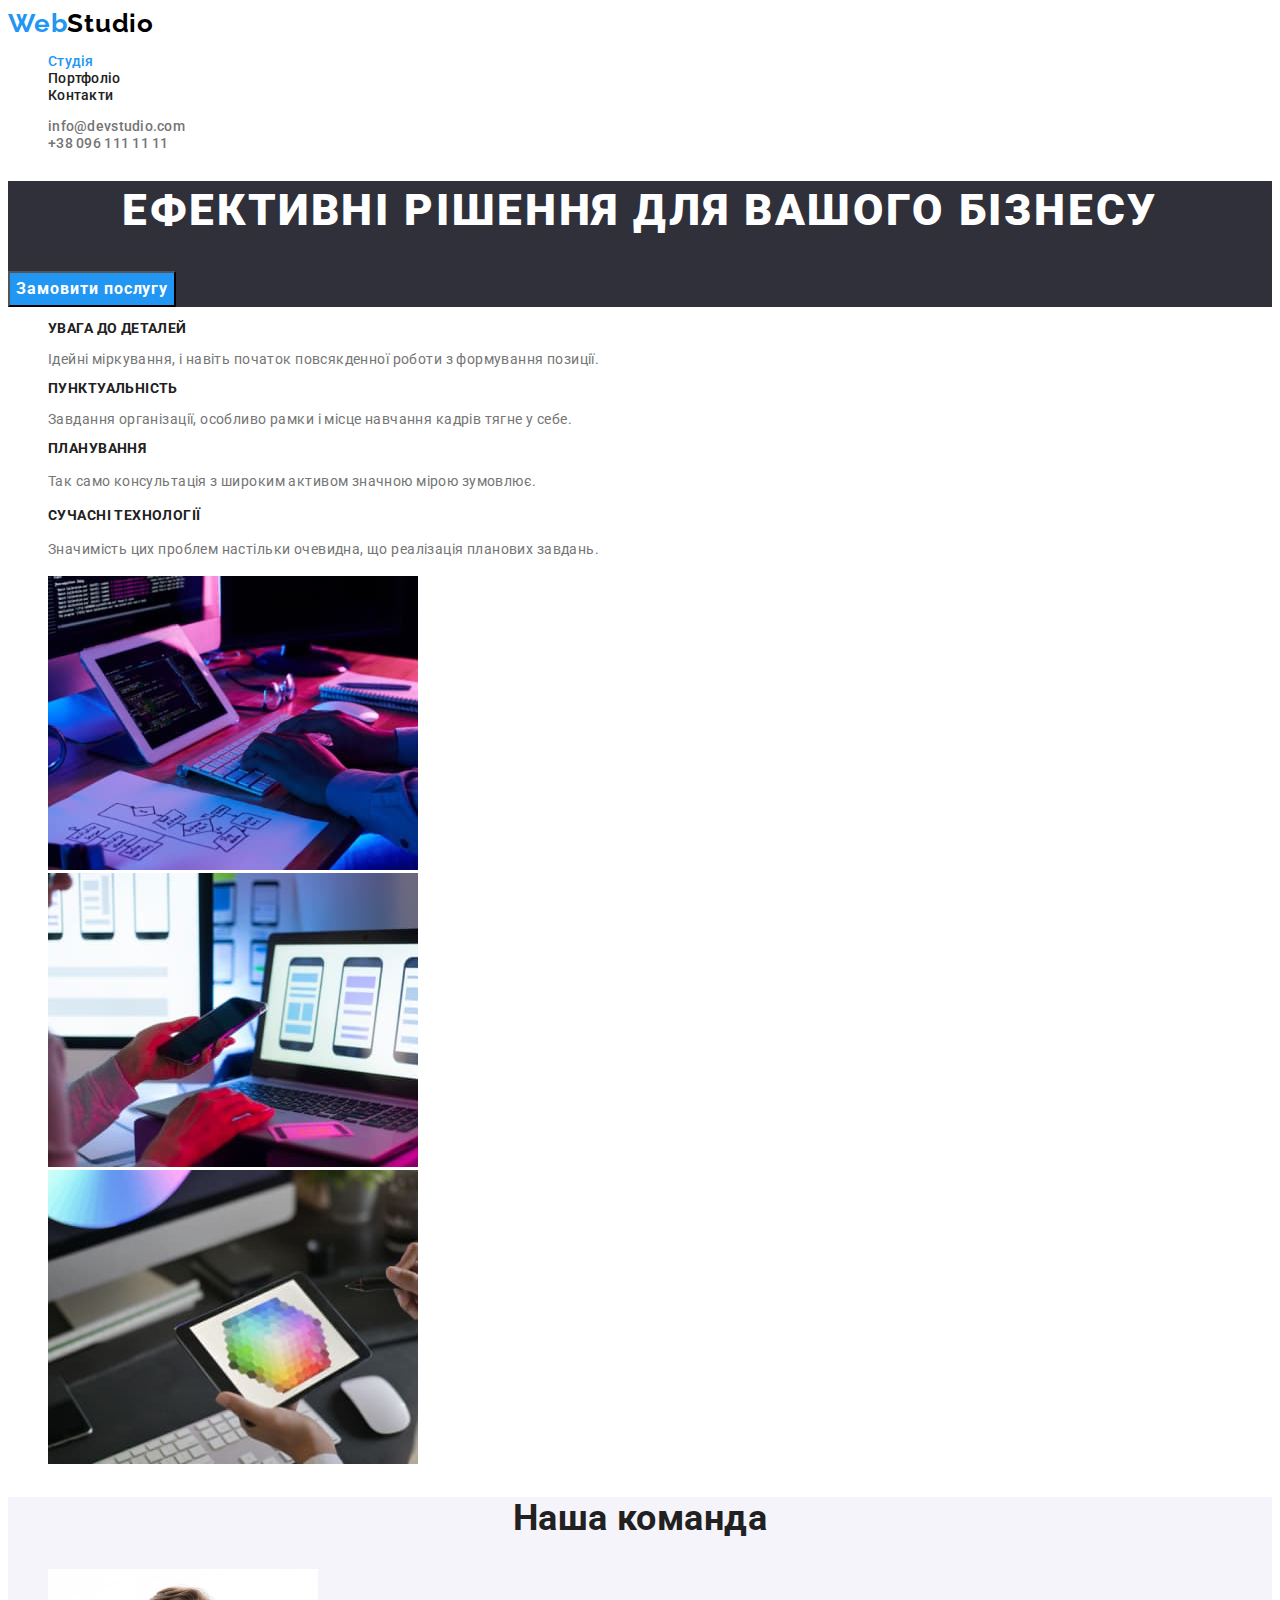
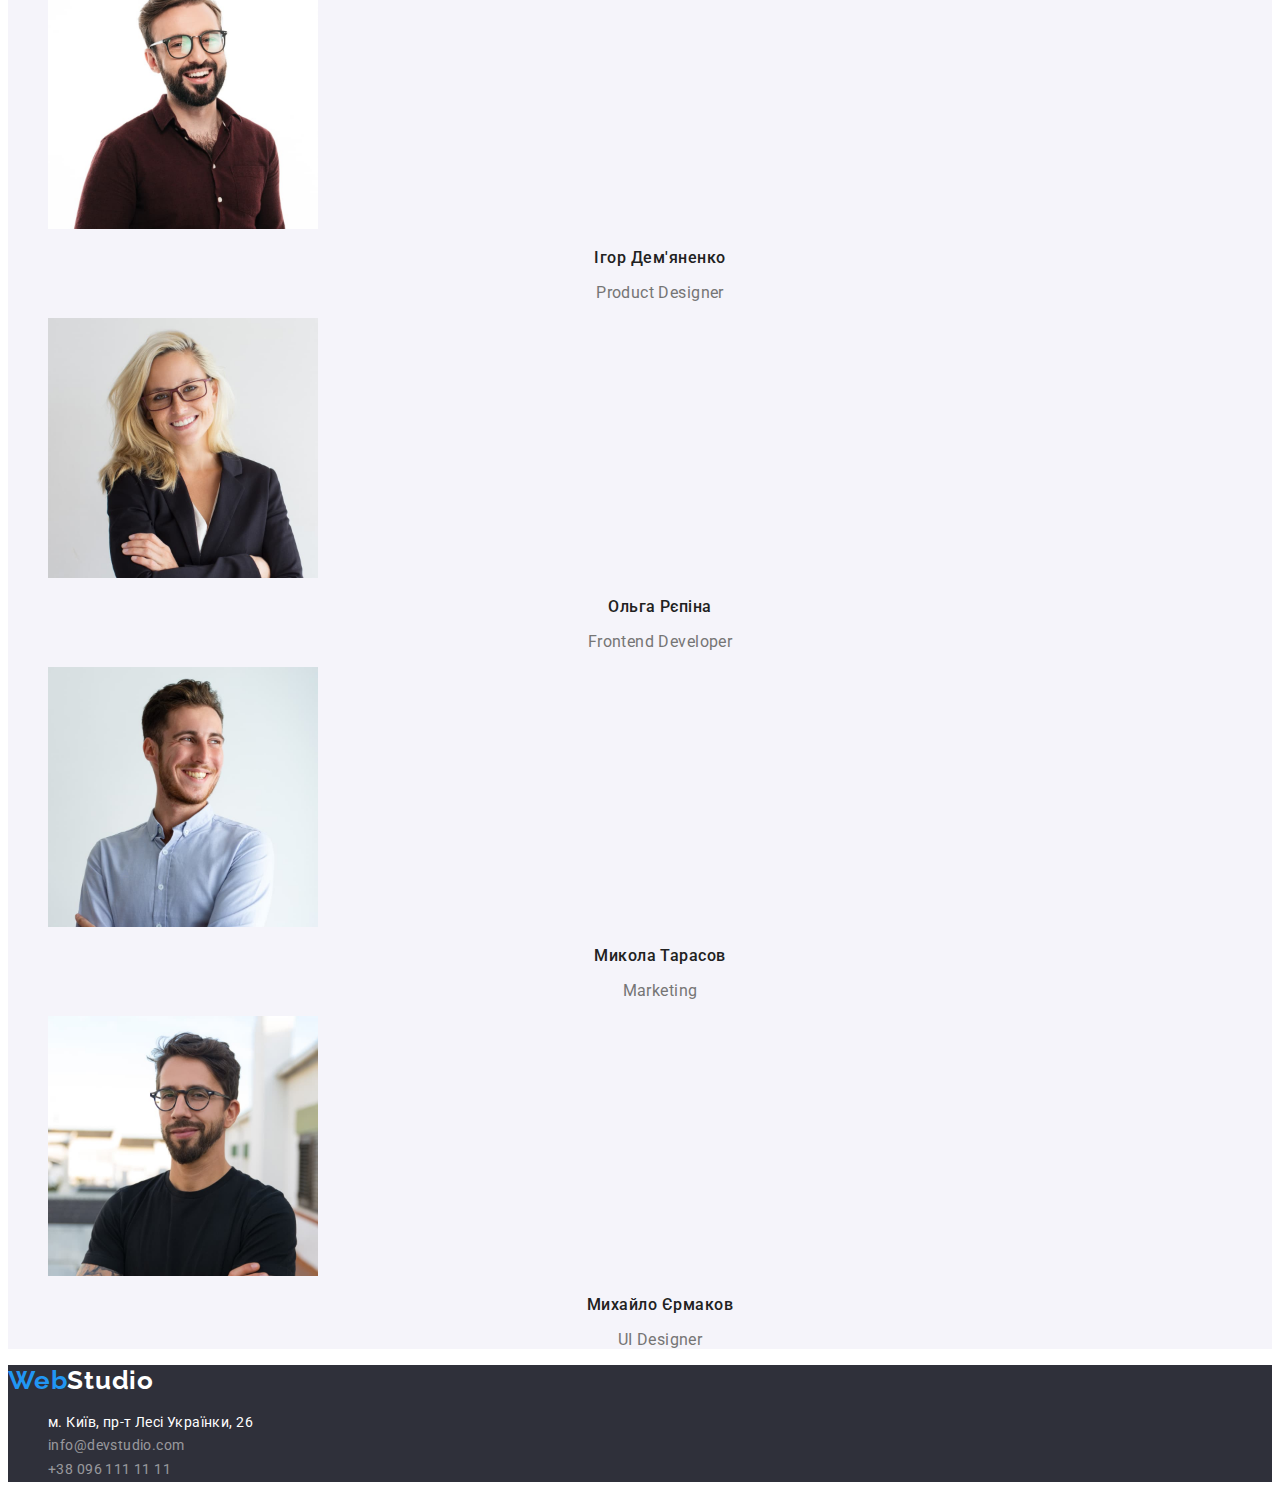
<file: index.html>
<!DOCTYPE html>
<html lang="uk">
  <head>
    <meta charset="UTF-8" />
    <meta http-equiv="X-UA-Compatible" content="IE=edge" />
    <meta name="viewport" content="width=device-width, initial-scale=1.0" />
    <meta name="description" content="WebStudio - Ефективні рішення для вашого бізнесу" />
    <!-- Favicon start -->
    <link
      rel="apple-touch-icon"
      sizes="180x180"
      href="./images/favicon-package/apple-touch-icon.png"
    />
    <link
      rel="icon"
      type="image/png"
      sizes="32x32"
      href="./images/favicon-package/favicon-32x32.png"
    />
    <link
      rel="icon"
      type="image/png"
      sizes="16x16"
      href="./images/favicon-package/favicon-16x16.png"
    />
    <link rel="manifest" href="./images/favicon-package/site.webmanifest" />
    <link rel="mask-icon" href="./images/favicon-package/safari-pinned-tab.svg" color="#5bbad5" />
    <meta name="msapplication-TileColor" content="#da532c" />
    <meta name="theme-color" content="#ffffff" />
    <!-- Favicon end -->
    <link rel="preconnect" href="https://fonts.googleapis.com" />
    <link rel="preconnect" href="https://fonts.gstatic.com" crossorigin />
    <link
      href="https://fonts.googleapis.com/css2?family=Raleway:wght@700&family=Roboto:wght@400;500;700;900&display=swap"
      rel="stylesheet"
    />
    <title>WebStudio</title>
    <link href="./css/styles.css" rel="stylesheet" />
  </head>
  <body>
    <!-- Шапка -->
    <header class="header">
      <nav class="nav">
        <a class="logo link" href="./index.html"><span class="logo-accent">Web</span>Studio</a>
        <ul class="menu-list list">
          <li class="menu-item">
            <a class="menu-link link current" href="./index.html">Студія</a>
          </li>
          <li class="menu-item"><a class="menu-link link" href="./portfolio.html">Портфоліо</a></li>
          <li class="menu-item"><a class="menu-link link" href="">Контакти</a></li>
        </ul>
      </nav>
      <ul class="contact-list list">
        <li class="contact-item">
          <a class="contact-link link" href="mailto:info@devstudio.com">info@devstudio.com</a>
        </li>
        <li class="contact-item">
          <a class="contact-link link" href="tel:+380961111111">+38 096 111 11 11</a>
        </li>
      </ul>
    </header>
    <!-- Основна частина -->
    <main>
      <!-- hero -->
      <section class="hero">
        <h1 class="main-title">Ефективні рішення для вашого бізнесу</h1>
        <button class="hero-btn" type="button">Замовити послугу</button>
      </section>
      <!-- Переваги компанії -->
      <section class="bonus">
        <h2 class="visually-hidden">Переваги компанії</h2>
        <ul class="bonus-list list">
          <li class="bonus-item">
            <h3 class="bonus-headline">Увага до деталей</h3>
            <p class="benefits-text">
              Ідейні міркування, і навіть початок повсякденної роботи з формування позиції.
            </p>
          </li>
          <li class="bonus-item">
            <h3 class="bonus-headline">Пунктуальність</h3>
            <p class="benefits-text">
              Завдання організації, особливо рамки і місце навчання кадрів тягне у себе.
            </p>
          </li>
          <li class="bonus-item">
            <h3 class="bonus-headline">Планування</h3>
            <p class="bonus-text">
              Так само консультація з широким активом значною мірою зумовлює.
            </p>
          </li>
          <li class="bonus-item">
            <h3 class="bonus-headline">Сучасні технології</h3>
            <p class="bonus-text">
              Значимість цих проблем настільки очевидна, що реалізація планових завдань.
            </p>
          </li>
        </ul>
      </section>
      <!-- Чим ми займаємося -->
      <section class="our-work">
        <h2 class="visually-hidden"> Чим ми займаємося </h2>
        <ul class="our-work-list list">
          <li class="our-work--item">
            <img src="./images/box1.jpg" alt="робота за планшетом"
             width="370"
             height="294">
            
          </li>
          
          <li class="our-work-item">
            <img src="./images/img5.jpg" alt="робота за ноутбуком"
             width="370"
             height="294">
            
          </li>
          <li class="our-work-item">
            <img src="./images/img3.jpg" alt="графічн робота на планшеті" 
            width="370"
            height="294">
          </li>
        </ul>
      </section>
      <!-- Наша команда-->
      <section class="team">
        <h2 class="team-heading">Наша команда</h2>
        <ul class="team-list list">
          <li class="team-item">
            <img src="./images/imgks.jpg" alt="чоловік в окулярах в коричневі сорочці" 
            width="270"
             height="260">

            <h3 class="team-headline">Ігор Дем'яненко</h3>
            <p class="team-text" lang="en">Product Designer</p>
          </li>

          <li class="team-item">
             <img src="./images/imgt.jpg" alt="білявка в чорному костюмі" 
             width="270"
              height="260">
            
            <h3 class="team-headline">Ольга Рєпіна</h3>
            <p class="team-text" lang="en">Frontend Developer</p>
          </li>
          <li class="team-item">
            <img src="./images/imgbs.jpg" alt="чоловік з посмішкою в білій сорочці"
             width="270"
              height="260">
            <h3 class="team-headline">Микола Тарасов</h3>
            <p class="team-text" lang="en">Marketing</p>
          </li>
          <li class="team-item">
            <img src="./images/img4t.jpg" alt="чоловік в чорному"
             width="270"
              height="260">
            
            <h3 class="team-headline">Михайло Єрмаков</h3>
            <p class="team-text" lang="en">UI Designer</p>
          </li>
          
        </ul>
      </section>
    </main>
    <!-- Підвал -->
    <footer class="footer">
      <a class="link logo" href="./index.html"
        ><span class="logo-accent">Web</span><span class="footer-logo">Studio</span></a
      >
      <address class="address">
        <ul class="address-list list">
          <li class="address-item">
            <a
              class="address-link link map"
              href="https://www.google.com.ua/maps/place/бул.+Леси+Украинки,+26,+Киев,+02000/@50.4265841,30.5361971,17z"
              target="_blank"
              rel="noreferrer noopener nofollow"
              >м. Київ, пр-т Лесі Українки, 26</a>
          
          </li>
          <li class="address-item">
            <a class="address-link link mail" href="mailto:info@devstudio.com"
              >info@devstudio.com</a>
            
          </li>
          <li class="address-item">
            <a class="address-link link tel" href="tel:+380961111111">+38 096 111 11 11</a>
          </li>
        </ul>
      </address>
    </footer>
  </body>
</html>
</file>
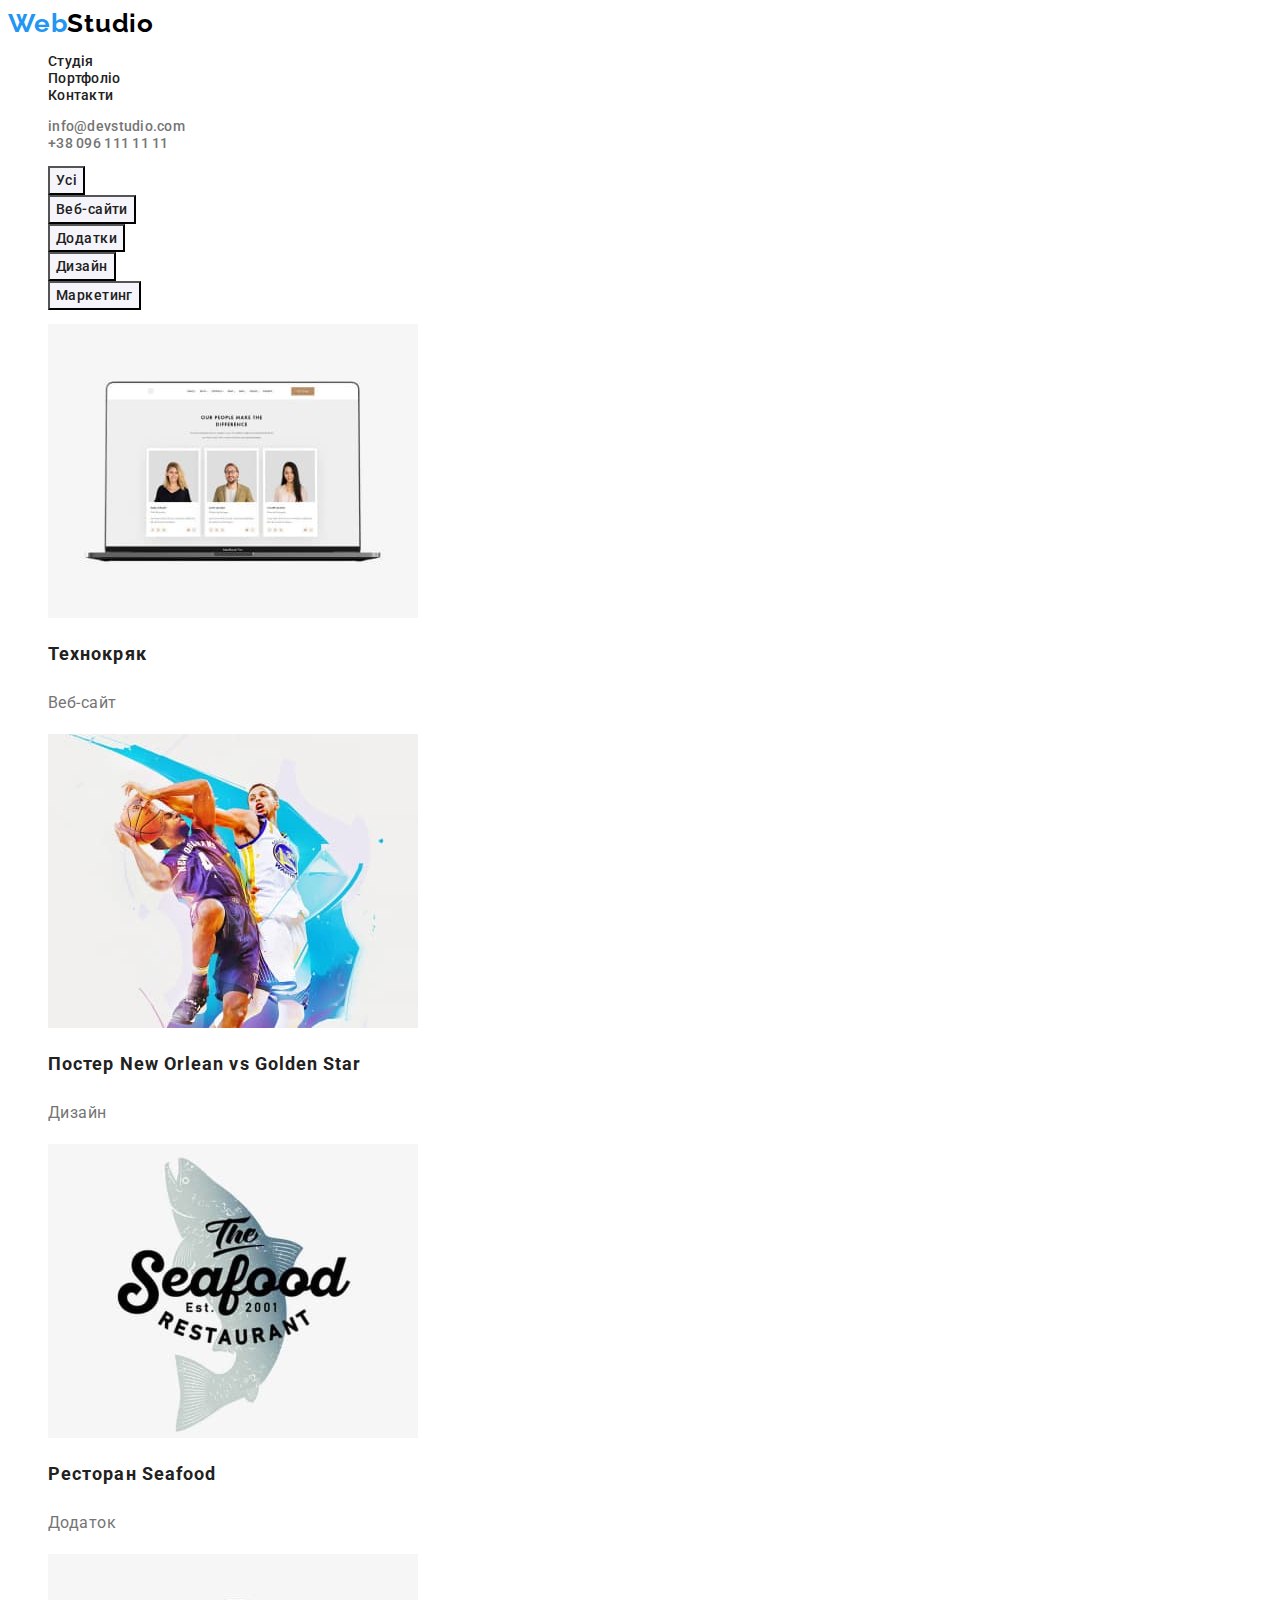
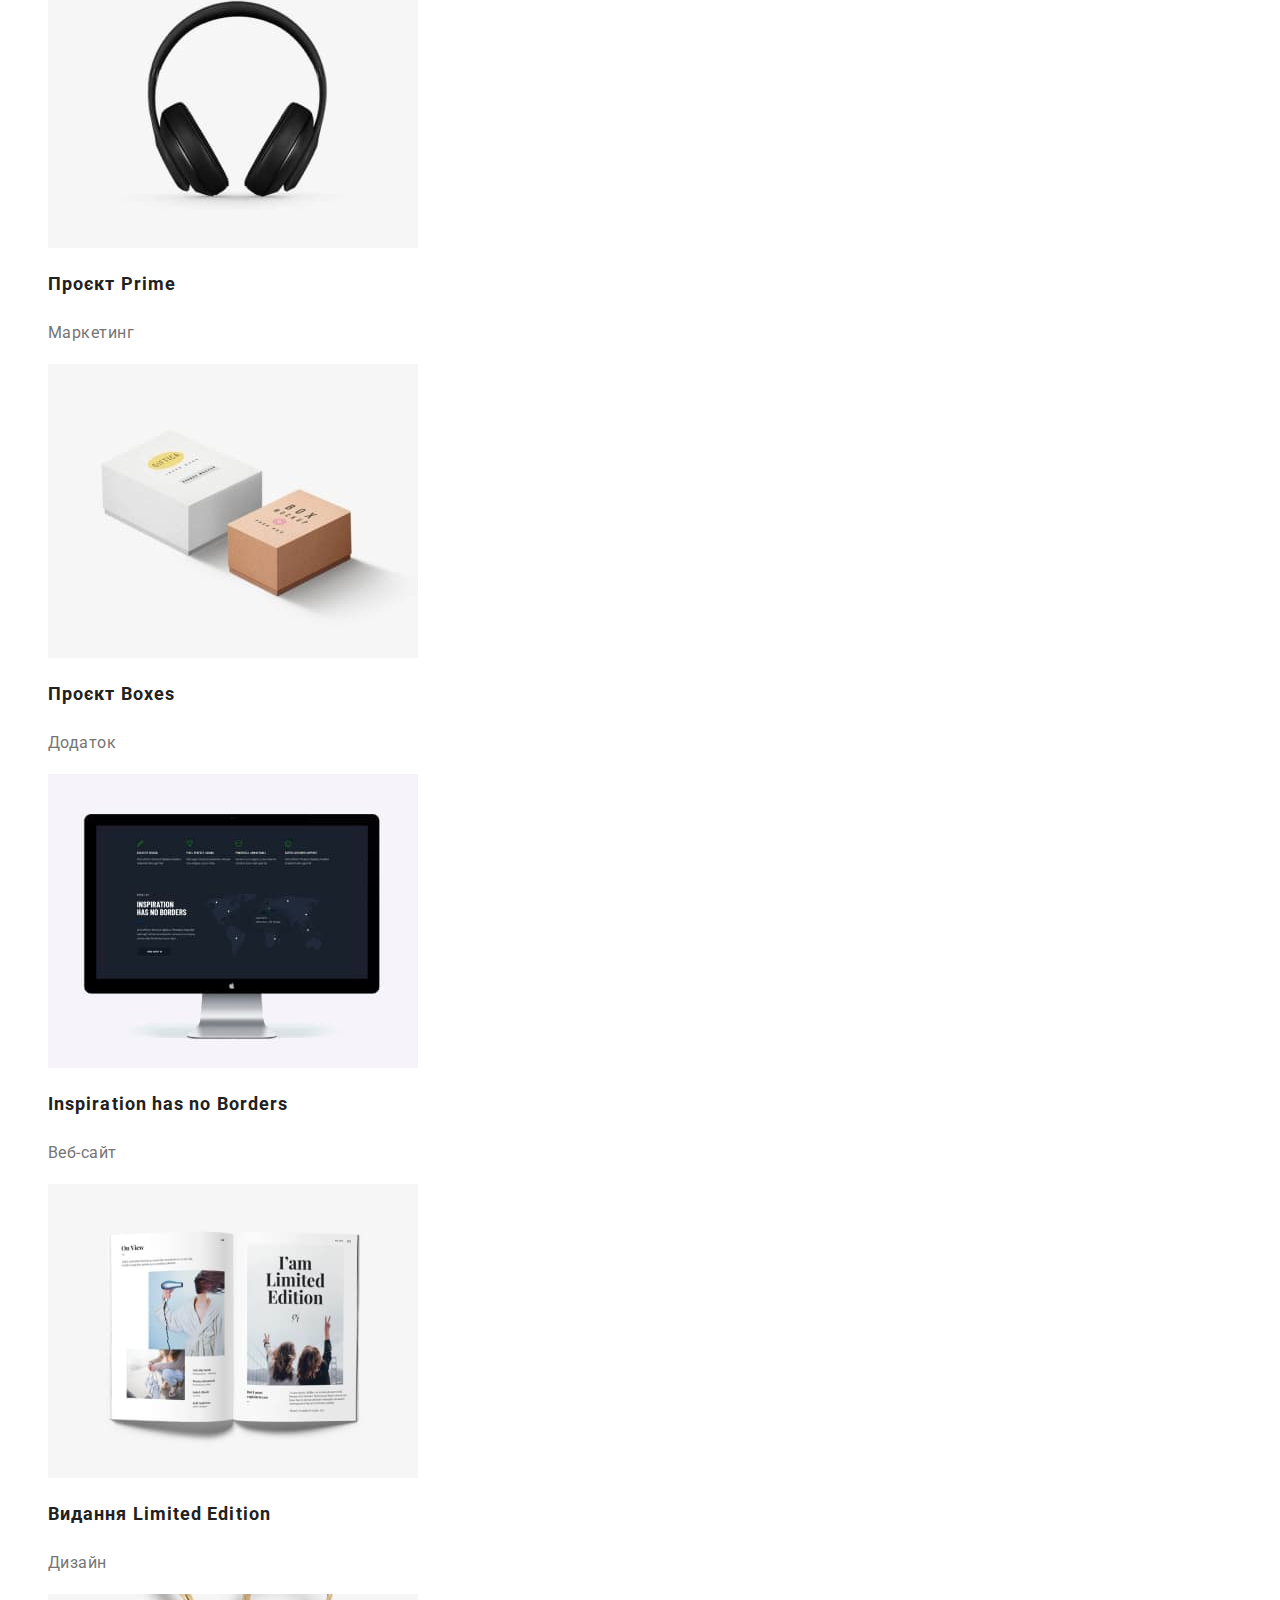
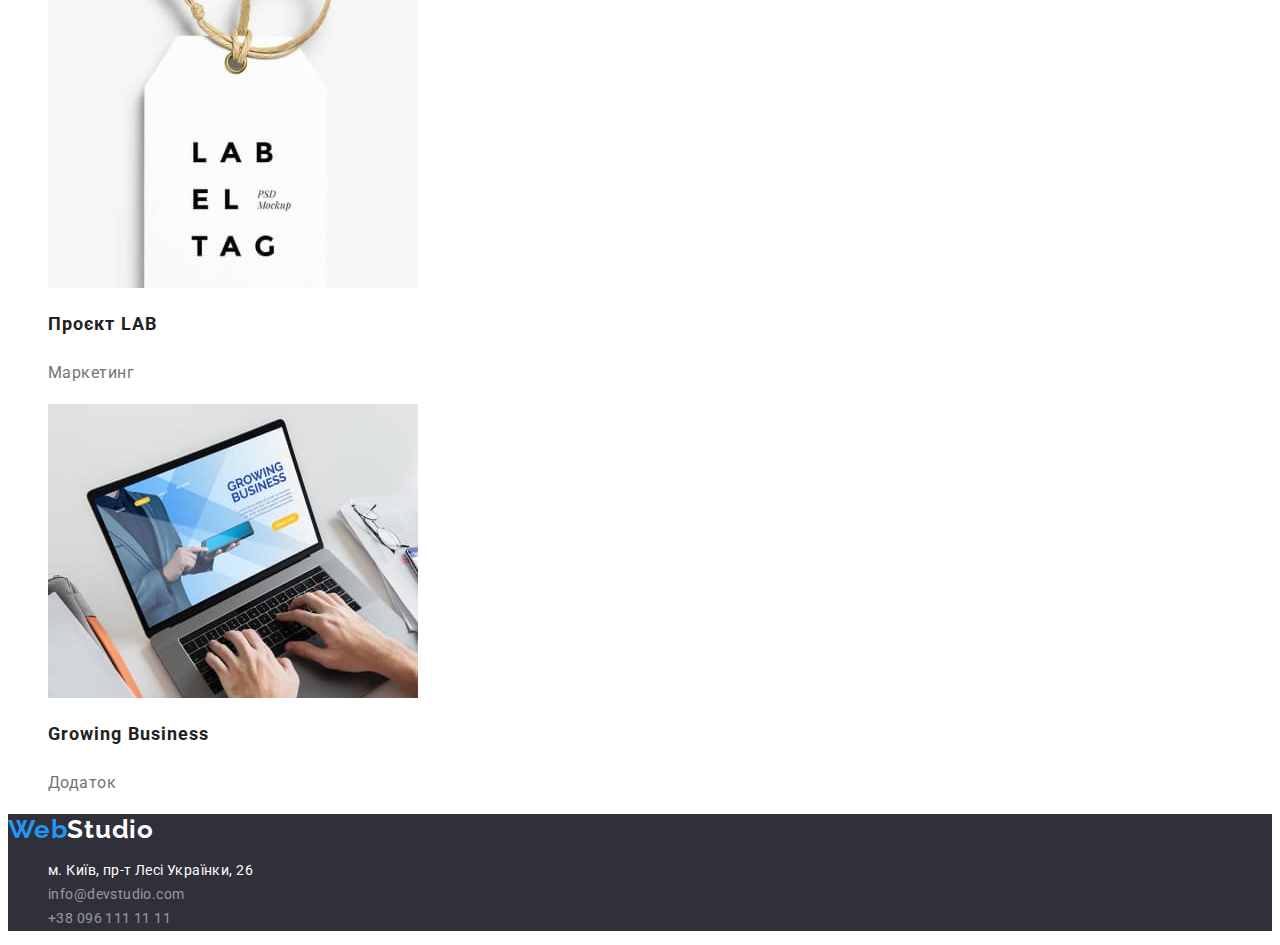
<file: portfolio.html>
<!DOCTYPE html>
<html lang="uk">

<head>
    <meta charset="UTF-8" />
    <meta http-equiv="X-UA-Compatible" content="IE=edge" />
    <meta name="viewport" content="width=device-width, initial-scale=1.0" />
    <meta name="description" content="WebStudio - Ефективні рішення для вашого бізнесу" />
    <!-- Favicon start -->
    <link rel="apple-touch-icon" sizes="180x180" href="./images/favicon-package/apple-touch-icon.png" />
    <link rel="icon" type="image/png" sizes="32x32" href="./images/favicon-package/favicon-32x32.png" />
    <link rel="icon" type="image/png" sizes="16x16" href="./images/favicon-package/favicon-16x16.png" />
    <link rel="manifest" href="./images/favicon-package/site.webmanifest" />
    <link rel="mask-icon" href="./images/favicon-package/safari-pinned-tab.svg" color="#5bbad5" />
    <meta name="msapplication-TileColor" content="#da532c" />
    <meta name="theme-color" content="#ffffff" />
    <!-- Favicon end -->
    <link rel="preconnect" href="https://fonts.googleapis.com" />
    <link rel="preconnect" href="https://fonts.gstatic.com" crossorigin />
    <link
        href="https://fonts.googleapis.com/css2?family=Raleway:wght@700&family=Roboto:wght@400;500;700;900&display=swap"
        rel="stylesheet" />
    <title>WebStudio Portfolio</title>
    <link href="./css/styles.css" rel="stylesheet" />
</head>

<body>
    <!-- Шапка -->
    <header class="header">
        <nav class="nav">
            <a class="logo link" href="./index.html"><span class="logo-accent">Web</span>Studio</a>
            <ul class="menu-list list">
                <li class="menu-item"><a class="menu-link link" href="./index.html">Студія</a></li>
                <li class="menu-item"><a class="menu-link link" href="./portfolio.html">Портфоліо</a></li>
                <li class="menu-item"><a class="menu-link link" href="">Контакти</a></li>
            </ul>
        </nav>
        <ul class="contact-list list">
            <li class="contact-item">
                <a class="contact-link link" href="mailto:info@devstudio.com">info@devstudio.com</a>
            </li>
            <li class="contact-item">
                <a class="contact-link link" href="tel:+380961111111">+38 096 111 11 11</a>
            </li>
        </ul>
    </header>
    <!-- Основна частина -->
    <main>
        <section class="portfolio">
            <h1 class="visually-hidden">Наші роботи</h1>
            <ul class="portfolio-list list">
                <li class="portfolio-item"><button class="portfolio-btn" type="button">Усі</button></li>
                <li class="portfolio-item">
                    <button class="portfolio-btn" type="button">Веб-сайти</button>
                </li>
                <li class="portfolio-item">
                    <button class="portfolio-btn" type="button">Додатки</button>
                </li>
                <li class="portfolio-item">
                    <button class="portfolio-btn" type="button">Дизайн</button>
                </li>
                <li class="portfolio-item">
                    <button class="portfolio-btn" type="button">Маркетинг</button>
                </li>
            </ul>
            <ul class="works-list list">
                <li class="works-item">
                    <img src="./images/pr1.jpg" alt="розробники Веб-сайта" width="370" height="294">
                    <h2 class="works-title">Технокряк</h2>
                    <p class="works-text">Веб-сайт</p>
                </li>
                <li class="works-item">
                    <img src="./images/pr2.jpg" alt="Постер баскетбольної команда" width="370" height="294">
                    <h2 class="works-title">Постер New Orlean vs Golden Star</h2>
                    <p class="works-text">Дизайн</p>
                </li>
                <li class="works-item">
                    <img src="./images/pr3.jpg" alt="Вивіска ресторана" width="370" height="294">
                    <h2 class="works-title">Ресторан Seafood</h2>
                    <p class="works-text">Додаток</p>
                </li>
                <li class="works-item">
                    <img src="./images/pr4.jpg" alt="Навушники" width="370" height="294">
                    <h2 class="works-title">Проєкт Prime</h2>
                    <p class="works-text">Маркетинг</p>
                </li>
                <li class="works-item">
                    <img src="./images/pr5.jpg" alt="Дві коробки" width="370" height="294">
                    <h2 class="works-title">Проєкт Boxes</h2>
                    <p class="works-text">Додаток</p>
                </li>
                <li class="works-item">
                    <img src="./images/pr6.jpg" alt="екран з Веб-сайтом" width="370" height="294">
                    <h2 class="works-title">Inspiration has no Borders</h2>
                    <p class="works-text">Веб-сайт</p>
                </li>
                <li class="works-item">
                    <img src="./images/pr7.jpg" alt="Журнал" width="370" height="294">
                    <h2 class="works-title">Видання Limited Edition</h2>
                    <p class="works-text">Дизайн</p>
                </li>
                <li class="works-item">
                    <img src="./images/pr8.jpg" alt="Маркетинговий проект" width="370" height="294">
                    <h2 class="works-title">Проєкт LAB</h2>
                    <p class="works-text">Маркетинг</p>
                </li>
                <li class="works-item">
                    <img src="./images/pr9.jpg" alt="ноутбук" width="370" height="294">

                    <h2 class="works-title">Growing Business</h2>
                    <p class="works-text">Додаток</p>
                </li>
            </ul>
        </section>
    </main>

    <!-- Підвал -->
    <footer class="footer">
        <a class="link logo" href="./index.html"><span class="logo-accent">Web</span><span
                class="footer-logo">Studio</span></a>
        <address class="address">
            <ul class="address-list list">
                <li class="address-item">
                    <a class="address-link link map"
                        href="https://www.google.com.ua/maps/place/бул.+Леси+Украинки,+26,+Киев,+02000/@50.4265841,30.5361971,17z"
                        target="_blank" rel="noreferrer noopener nofollow">м. Київ, пр-т Лесі Українки, 26</a>
                </li>
                <li class="address-item">
                    <a class="address-link link mail" href="mailto:info@devstudio.com">info@devstudio.com</a>
                </li>
                <li class="address-item">
                    <a class="address-link link tel" href="tel:+380961111111">+38 096 111 11 11</a>
                </li>
            </ul>
        </address>
    </footer>
</body>

</html>
</file>
<file: css/styles.css>
:root {
    --main-background-color: #ffffff;
    --accent-background-color: #f5f4fa;
    --footer-bcg-color: #2f303a;
    --text-and-button-accent: #2196f3;
    --main-text-color: #757575;
    --header-color: #212121;
    --portfolio-bcg-color: #eeeeee;
    --logo-main-color: #000000;
    --header-line-color: #ececec;
    --footer-contacts-color: rgba(225, 225, 225, 0.6);
    --main-font: 'Roboto', sans-serif;
    --secondary-font: 'Raleway', sans-serif;
}

body {
    background-color: var(--main-background-color);
    color: var(--main-text-color);
    font-family: var(--main-font);
    font-size: 14px;
    letter-spacing: 0.03em;
}

.visually-hidden {
    position: absolute;
    width: 1px;
    height: 1px;
    margin: -1px;
    border: 0;
    padding: 0;

    white-space: nowrap;
    clip-path: inset(100%);
    clip: rect(0 0 0 0);
    overflow: hidden;
}
.list {
    list-style: none;
}

.link {
    text-decoration: none;
    color: var(--main-text-color);
}

.visually-hidden {
    font-weight: 700;
    font-size: 16px;
    line-height: 1.88;
    display: flex;
    align-items: center;
    text-align: center;
    letter-spacing: 0.06em;
    color: #ffffff;
}

/* global end*/

/* header */
.logo {
    color: var(--logo-main-color);
    font-family: var(--secondary-font);
    font-weight: 700;
    font-size: 26px;
    line-height: 1.2;
    letter-spacing: 0.03em;
}

.logo-accent {
    color: var(--text-and-button-accent);
}

.menu-link,
.contact-link {
    font-weight: 500;
    line-height: 1.14;
    letter-spacing: 0.02em;
}

.menu-link {
    color: var(--header-color);
}

.current {
    color: var(--text-and-button-accent);
}

.contact-link {
    color: var(--main-text-color);
}

.menu-link:hover,
.menu-link:focus,
.contact-link:hover,
.contact-link:focus {
    color: var(--text-and-button-accent);
}

/* footer */
.footer {
    background-color: var(--footer-bcg-color);
}

.footer-logo {
    color: var(--main-background-color);
}

.address-item {
    line-height: 1.7;
    font-style: normal;
}

.map {
    color: var(--main-background-color);
}

.mail,
.tel {
    color: var(--footer-contacts-color);
}

.address-link:hover,
.address-link:focus {
    color: var(--text-and-button-accent);
}

/* main */
/* hero */
.hero {
    background-color: var(--footer-bcg-color);
}

.main-title {
    font-weight: 900;
    font-size: 44px;
    line-height: 1.36;
    text-align: center;
    letter-spacing: 0.06em;
    text-transform: uppercase;
    color: var(--main-background-color);
}

.hero-btn {
    background-color: var(--text-and-button-accent);
    color: var(--main-background-color);
    font-family: inherit;
    font-weight: 700;
    font-size: 16px;
    line-height: 1.87;
    display: flex;
    align-items: center;
    text-align: center;
    letter-spacing: 0.06em;
    cursor: pointer;
}

/* Переваги компанії */
.bonus,
.activities {
    background-color: var(--main-background-color);
}

.bonus-headline {
    font-size: 14px;
    text-transform: uppercase;
    font-weight: 700;
    line-height: 1.14;
    color: var(--header-color);
}

.bonus-text {
    line-height: 1.71;
}

/* Чим ми займаємося */
.visually-hidden-heading,
.team-heading {
    font-weight: 700;
    font-size: 36px;
    line-height: 1.17;
    text-align: center;
    color: var(--header-color);
}

/* Наша команда */
.team {
    background-color: var(--accent-background-color);
}

.team-headline {
    font-weight: 500;
    font-size: 16px;
    line-height: 1.19;
    text-align: center;
    letter-spacing: 0.03em;
    color: var(--header-color);
}

.team-text {
    font-size: 16px;
    line-height: 1.19;
    text-align: center;
}

/* portfolio */
.portfolio {
    background-color: var(--main-background-color);
}

.portfolio-btn {
    font-family: inherit;
    font-size: 14px;
    font-weight: 500;
    line-height: 1.63;
    text-align: center;
    letter-spacing: 0.03em;
    color: var(--header-color);
    background-color: var(--accent-background-color);
    cursor: pointer;
}

.portfolio-btn:hover,
.portfolio-btn:focus {
    color: var(--main-background-color);
    background-color: var(--text-and-button-accent);
}

.works-title {
    font-weight: 700;
    font-size: 18px;
    line-height: 2;
    letter-spacing: 0.06em;
    color: var(--header-color);
}

.works-text {
    font-size: 16px;
    line-height: 1.88;
    letter-spacing: 0.03em;
}
</file>
